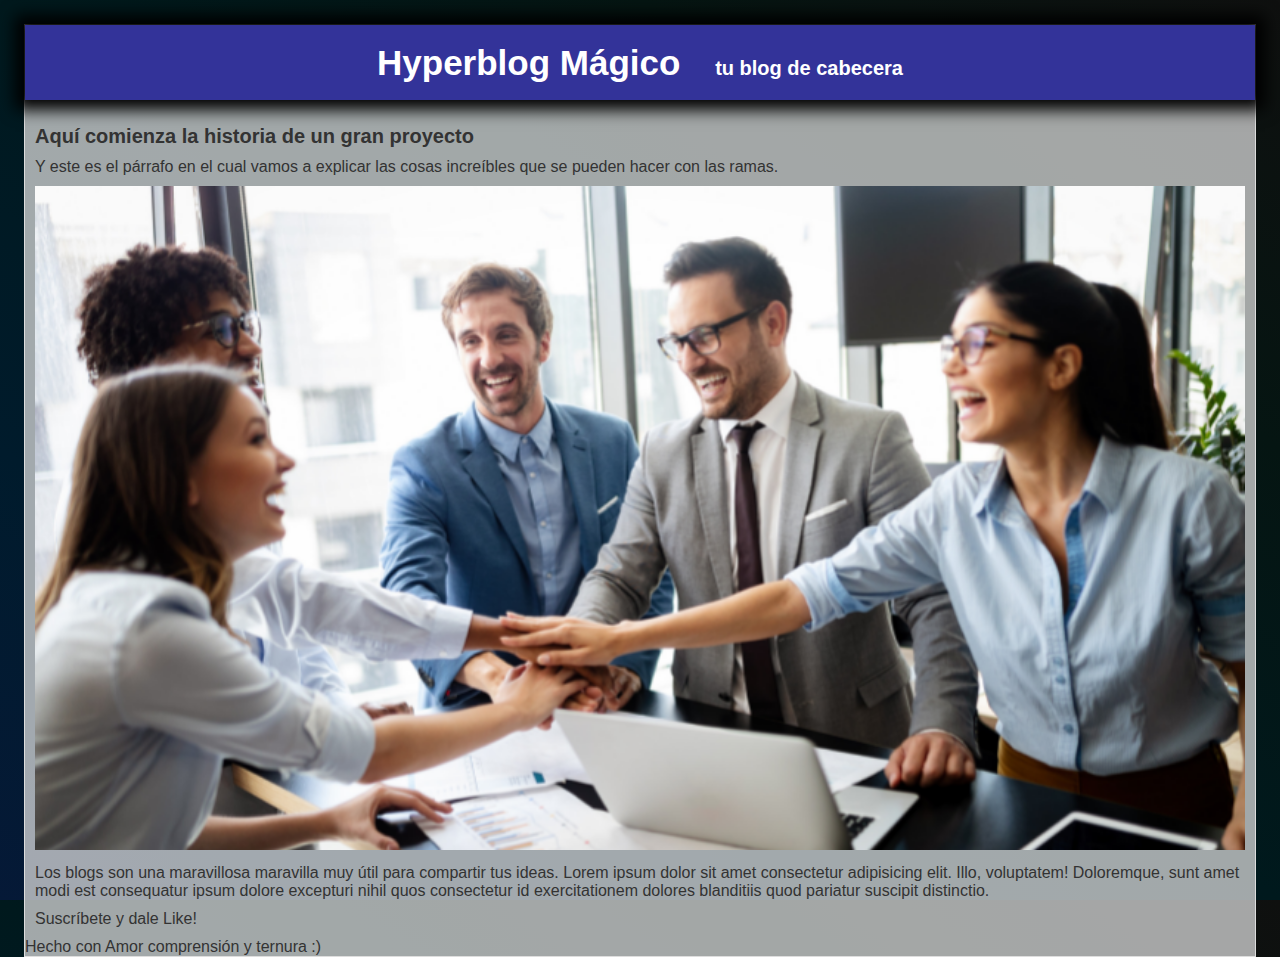
<file: blogpost.html>
<!DOCTYPE html>
<html lang="en">
<head>
  <meta charset="UTF-8">
  <meta name="viewport" content="width=device-width, initial-scale=1.0">
  <title>Bienvenido a Hyperblog de GIT 2.0</title>
  <link rel="stylesheet" href="css/styles.css">
</head>
<body>
  <div id="container">
    <div id="cabecera">
    <div id="logo"></div>
     Hyperblog Mágico
     <span id="tagline">tu blog de cabecera</span>
    </div>
    <div id="post">
      <h1>Aqu&iacute; comienza la historia de un gran proyecto</h1>
      <p>Y este es el p&aacute;rrafo en el cual vamos a explicar las cosas incre&iacute;bles que se pueden hacer con las ramas.</p>
      <p><img src="./imagenes/equipo.png" alt="equipo de trabajo" width="100%"></p>
      <p>
        Los blogs son una maravillosa maravilla muy &uacute;til para compartir tus ideas.

        Lorem ipsum dolor sit amet consectetur adipisicing elit. Illo, voluptatem! Doloremque, sunt amet modi est consequatur ipsum dolore excepturi nihil quos consectetur id exercitationem dolores blanditiis quod pariatur suscipit distinctio.
      </p>
      <p>
        Suscríbete y dale Like!
      </p>
    </div>
    <div id="footer"> 
	Hecho con Amor comprensión y ternura :) 
    </div>
  </div>
</body>
</html>
</file>
<file: css/styles.css>
* {
  margin: 0;
  padding: 0;
  box-sizing: border-box;
}

body {
  width: 100vw;
  height: 100vh;
  color: #333;
  /* text-shadow: 1px 1px 1px #fff, -1px -1px 1px #fff; */
  text-align: center;
  font-family: Arial, Helvetica, sans-serif;
  background-image: linear-gradient(to right top, #051937, #001b2c, #00191d, #051512, #0f100f);
  display: flex;
  justify-content: center;
  align-items: start;
  padding: 1.5em;
}

#container { 
  height: auto;
  width: 100%;
  padding: 0;
  text-align: left;
  border: 1px solid #ddd; 
  /* border-radius: 10px; */
  /* box-shadow: 3px 3px 15px 5px #000; */
  background: #ddddddbb;

}

#cabecera {
  width: 100%;
  height: auto;
  background: #339;
  color: white;
  margin: 0;
  padding: 0.5em;
  text-align: center;
  font-size: 35px;
  box-shadow: 0px 0px 15px 10px #000 ;
  /* border-radius: 10px; */
  margin-bottom: 25px;
  font-weight: bolder;
}

#cabecera span {
  font-size: 20px;
  padding-left: 25px;
}

#container h1 {
  font-size: 20px;
  padding: 0 0 10px 10px;
}

#container p {
  padding: 0 10px 10px;
}
</file>
